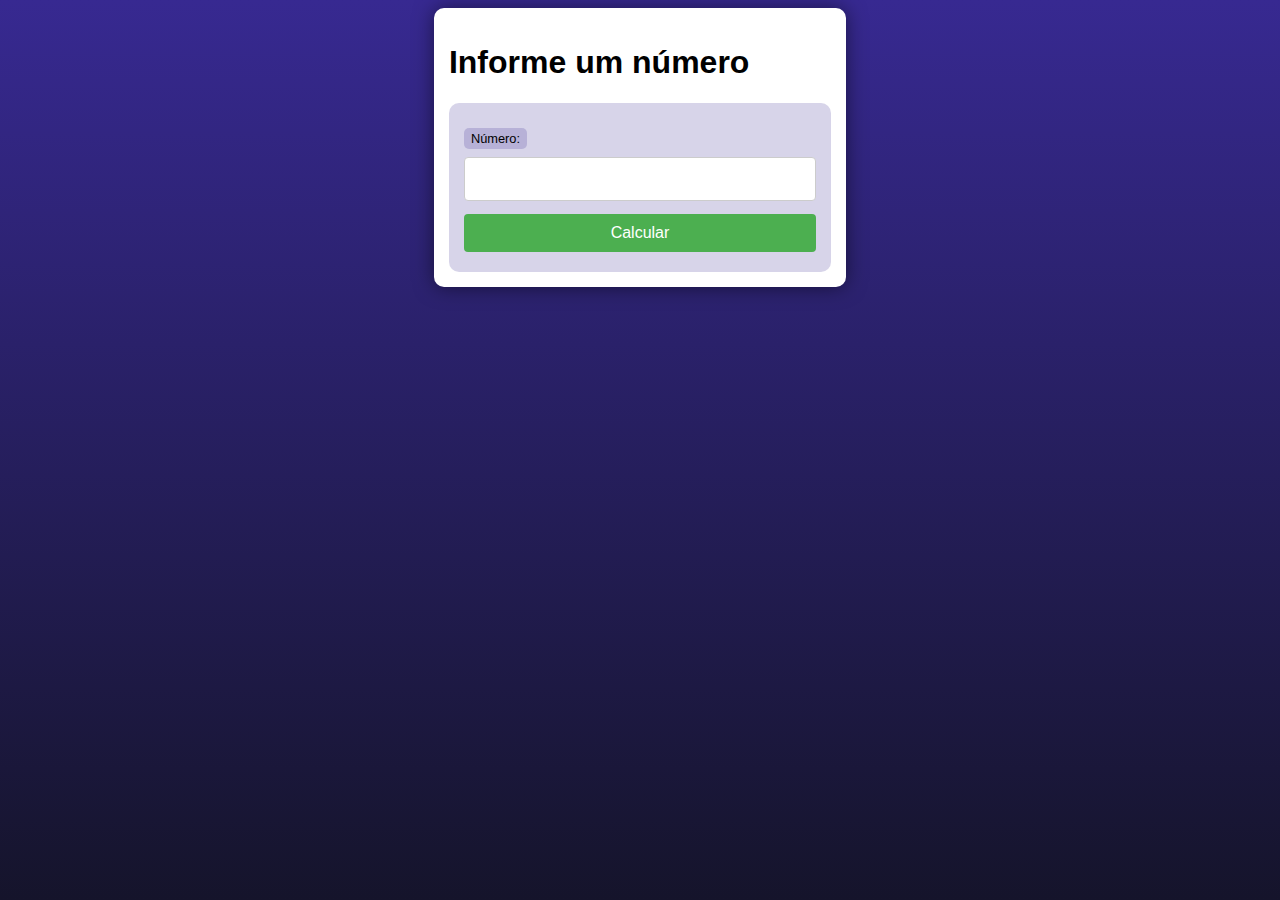
<file: desafios/desafio_1/index.html>
<!DOCTYPE html>
<html lang="pt-br">

<head>
    <meta charset="UTF-8">
    <meta name="viewport" content="width=device-width, initial-scale=1.0">
    <title>Interação com formulários</title>
    <link rel="stylesheet" href="style.css">
</head>

<body>
    <main>
        <h1>Informe um número</h1>
        <form action="resposta.php" method="get">
            <label for="numero">Número: </label>
            <input type="number" name="numero" id="numero">
            <input type="submit" value="Calcular">
        </form>
    </main>
</body>

</html>
</file>
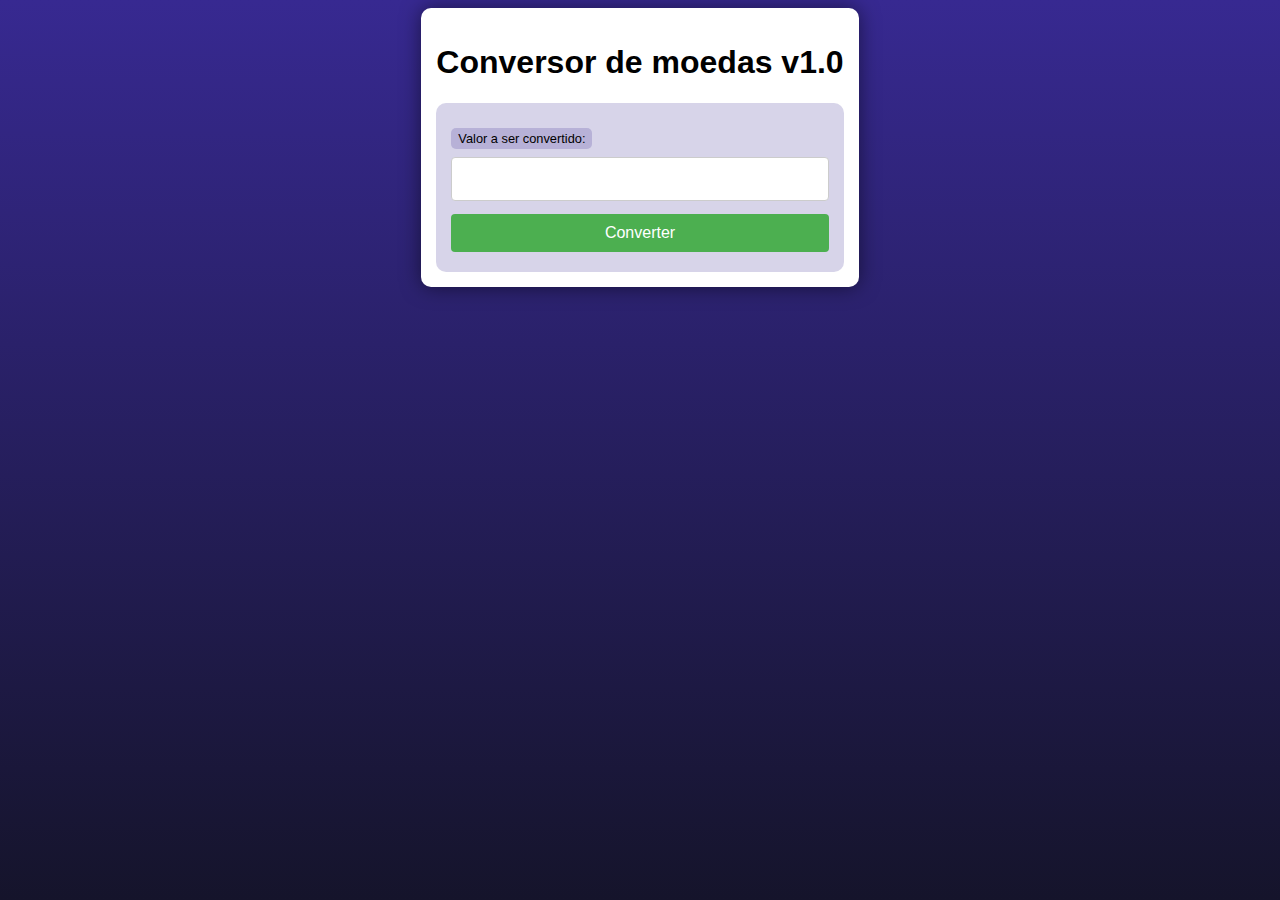
<file: desafios/desafio_3/index.html>
<!DOCTYPE html>
<html lang="pt-br">

<head>
    <meta charset="UTF-8">
    <meta name="viewport" content="width=device-width, initial-scale=1.0">
    <title>Desafio 3 - PHP</title>
    <link rel="stylesheet" href="style.css">
</head>

<body>
    <main>
        <h1>Conversor de moedas v1.0</h1>
        <form action="conversao.php" method="get">
            <label for="valor">Valor a ser convertido: </label>
            <input type="number" name="valor" id="valor" step="0.01">
            <input type="submit" value="Converter">
        </form>
    </main>
</body>

</html>
</file>
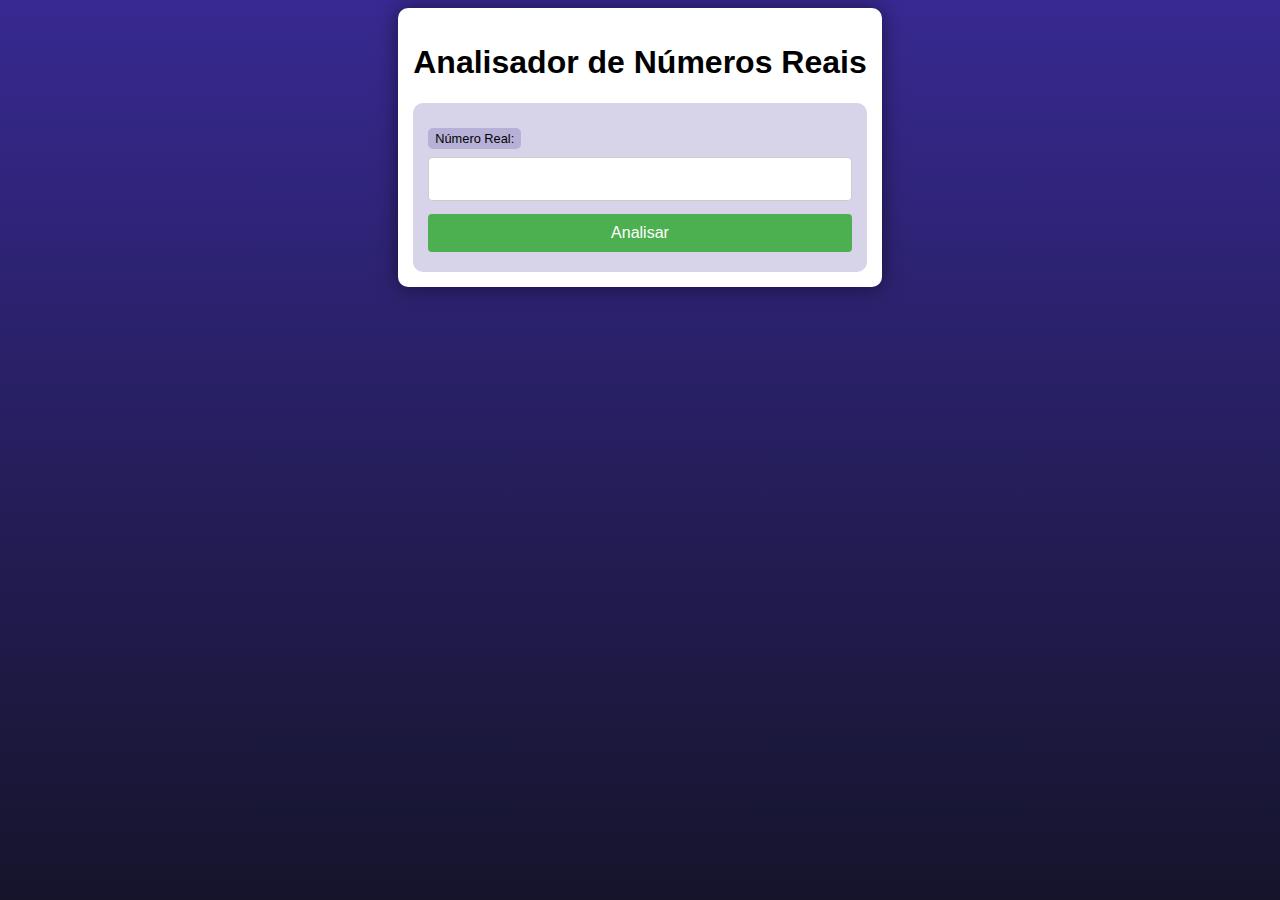
<file: desafios/desafio_5/index.html>
<!DOCTYPE html>
<html lang="pt-br">

<head>
    <meta charset="UTF-8">
    <meta name="viewport" content="width=device-width, initial-scale=1.0">
    <title>Desafio 5 - PHP</title>
    <link rel="stylesheet" href="style.css">
</head>

<body>
    <main>
        <h1>Analisador de Números Reais</h1>
        <form action="numero.php" method="post">
            <label for="n">Número Real: </label>
            <input type="number" name="n" id="n" step="0.001">
            <input type="submit" value="Analisar">
            
        </form>

    </main>

</body>

</html>
</file>
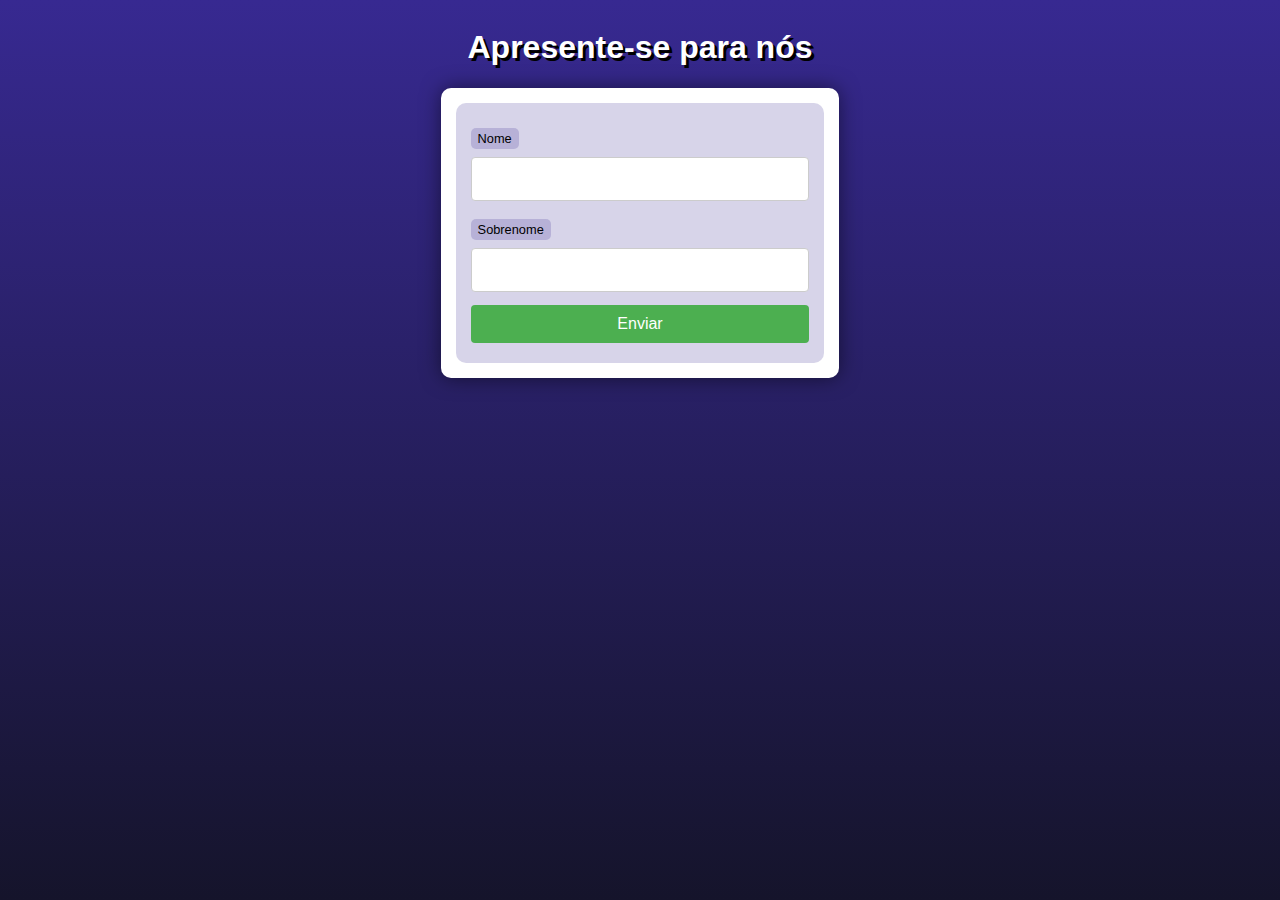
<file: exercicios/ex004/index.html>
<!DOCTYPE html>
<html lang="pt-br">
<head>
    <meta charset="UTF-8">
    <meta name="viewport" content="width=device-width, initial-scale=1.0">
    <title>Interação com formulários</title>
    <link rel="stylesheet" href="style.css">
</head>
<body>
    <header>
        <h1>Apresente-se para nós</h1>
    </header>
    <section>
        <form action="cad.php" method="get">
            <label for="nome">Nome </label>
            <input type="text" name="nome" id="idnome">
            <label for="sobrenome">Sobrenome</label>
            <input type="text" name="sobrenome" id="idsobrenome">
            <input type="submit" value="Enviar">
        </form>
    </section>
    
</body>
</html>
</file>
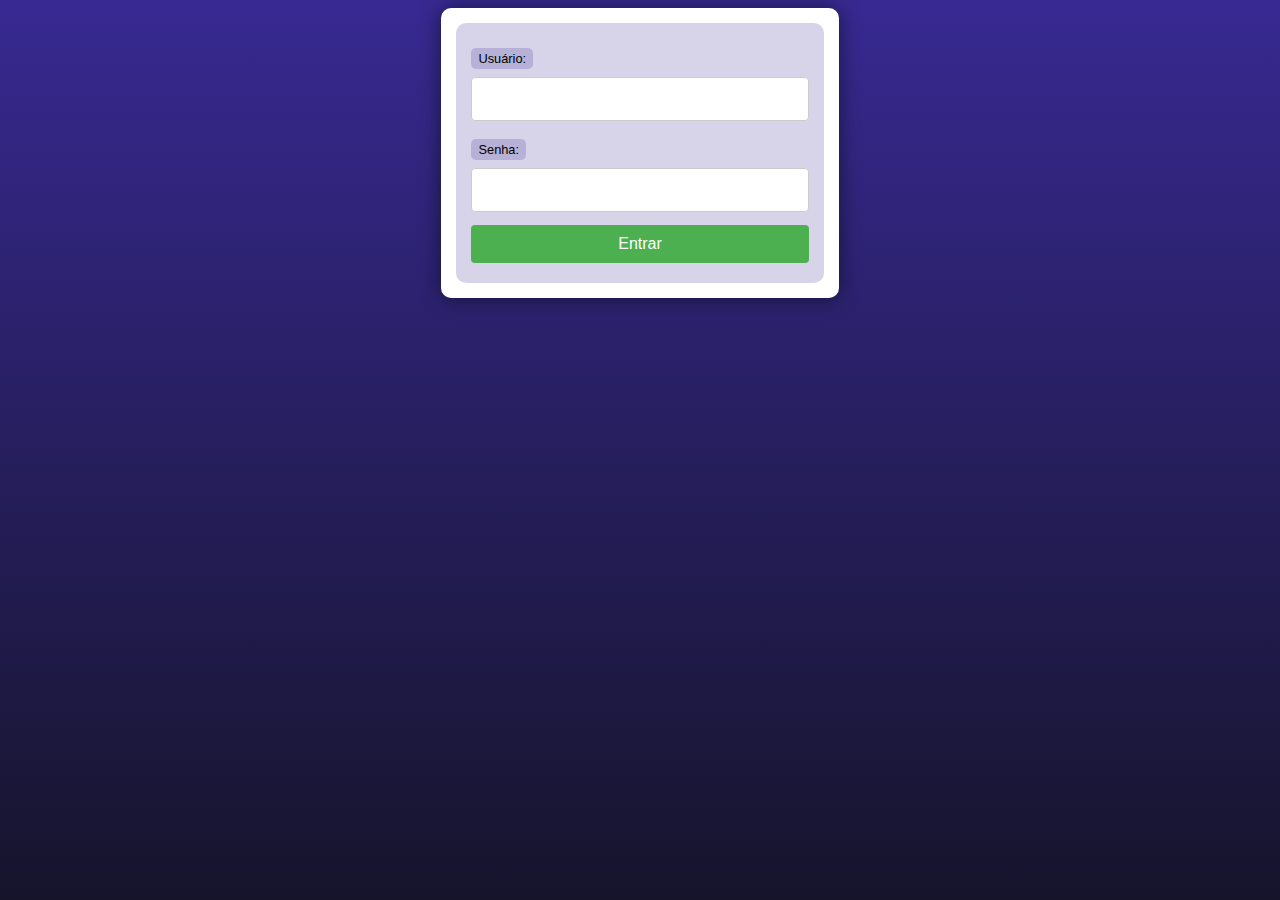
<file: exercicios/ex005/form.html>
<!DOCTYPE html>
<html lang="pt-br">

<head>
    <meta charset="UTF-8">
    <meta name="viewport" content="width=device-width, initial-scale=1.0">
    <title>Exercício PHP - Superglobais</title>
    <link rel="stylesheet" href="style.css">
</head>

<body>
    <main>
        <form action="superglobais.php?tipo=Aluno&turno=Noite" method="post">
            <label for="usuario">Usuário: </label>
            <input type="text" name="usuario" id="usuario">
            <label for="senha">Senha: </label>
            <input type="password" name="senha" id="senha">
            <input type="submit" value="Entrar">
        </form>
    </main>
</body>

</html>
</file>
<file: desafios/desafio_1/style.css>
@charset "UTF-8";

* {
    font-family: Verdana, Geneva, Tahoma, sans-serif;
    box-sizing: border-box;
}

/* ELEMENTOS DA INTERFACE */

body {
    background-color: #15142b;
    background-image: linear-gradient(180deg, #372991, #15142b);
    background-repeat: no-repeat;
    background-position: center center;
    background-size: cover;
    background-attachment: fixed;

    display: flex;
    flex-direction: column;
    flex-wrap: nowrap;
    justify-content: center;
    align-items: center;
}

header, main, section, article {
    max-width: 700px;
}

header > h1 {
    color: white;
    text-shadow: 3px 3px 0px black;
}

main, section, article {
    background-color: white;
    padding: 15px;
    margin-bottom: 20px;
    border-radius: 10px;
    box-shadow: 0px 0px 20px rgba(0, 0, 0, 0.502);
}

footer {
    display: block;
    width: 100vw;
    background-color: #291f6c;
    color: white;
    text-align: center;
    margin-top: auto;
    padding: 5px;
}

p {
    text-align: justify;
    line-height: 1.5em;
}

h2, h3, h4 {
    color: #372991;
    margin: 0 0 10px 0;
}

a {
    color: #15142b;
    background-color: rgba(55, 41, 145, 0.1);
    padding: 0 3px;
    font-weight: 600;
    text-decoration: none;
    border-bottom: .5px dotted #372991;
}

a:hover {
    color: #372991;
    border-bottom: 1px solid #372991;
}

/* TABELAS E LISTAS */

table {
    min-width: 400px;
    border-spacing: 0px;
    border: 0.5px solid #372991;
    margin: 10px auto;
}

table th {
    background-color: #372991;
    color: white;
    padding: 5px;
    text-align: left;
}

table td {
    padding: 5px;
}

table tr {
    background-color: rgba(55, 41, 145, 0.05);
}

table tr:nth-child(odd) {
    background-color: rgba(55, 41, 145, 0.3);
}

table.divisao {
    border: 1px solid white;
}

table.divisao td {
    background-color: white;
    padding: 20px;
    text-align: center;
    font-size: 2.5em;
}

table.divisao  tr:nth-child(1) td:nth-child(2) {
    border-bottom: 3px solid black;
    border-left: 3px solid black;
}

table.divisao tr:nth-child(2) td:nth-child(2) {
    border-left: 3px solid black;
}

table.divisao tr:nth-child(2) td:nth-child(1) {
    text-decoration: underline;
}

ul > li::marker {
    color: #372991;
}

/* ELEMENTOS DE FORMULÁRIO */

form {
    background-color: rgba(55, 41, 145, 0.2);
    padding: 15px;
    border-radius: 10px;
}

form label {
    display: block;
    width: fit-content;
    font-size: 0.8em;
    font-weight: 100;
    background-color: rgba(55, 41, 145, 0.2);
    padding: 3px 7px;
    margin-top: 10px;
    margin-bottom: 0px;
    border-radius: 5px;
}

input[type=text], [type=number], select, input[type=date], input[type=date], input[type=datetime], input[type=email], input[type=month], input[type=password], input[type=range], input[type=tel], input[type=time], input[type=week] {
    width: 100%;
    padding: 12px 20px;
    font-size: 1em;
    margin: 8px 0;
    display: inline-block;
    border: 1px solid #ccc;
    border-radius: 4px;
    box-sizing: border-box;
}
  
input[type=submit] {
    width: 100%;
    background-color: #4CAF50;
    font-size: 1em;
    color: white;
    padding: 10px 20px;
    margin: 5px 0;
    border: none;
    border-radius: 4px;
    cursor: pointer;
}
  
input[type=submit]:hover {
    background-color: #45a049;
}

input[type=reset] {
    width: 100%;
    background-color: #eb9903;
    font-size: 1em;
    color: white;
    padding: 10px 20px;
    margin: 5px 0;
    border: none;
    border-radius: 4px;
    cursor: pointer;
}

input[type=reset]:hover {
    background-color: #c27013;
}

input[type=button], button {
    width: 100%;
    background-color: #372991;
    font-size: 1em;
    color: white;
    padding: 10px 20px;
    margin: 5px 0;
    border: none;
    border-radius: 4px;
    cursor: pointer;
}

input[type=button]:hover, button:hover {
    background-color: #291f6c;
}

fieldset {
    border: 0.5px dotted #372991;
}

fieldset > legend {
    font-size: 0.8em;
    font-weight: 100;
    background-color: rgba(55, 41, 145, 0.2);
    padding: 3px 7px;
    border-radius: 5px;
}

input[type=radio] + label, input[type=checkbox] + label {
    display: inline-block;
    font-size: 1em;
    background-color: rgba(0, 0, 0, 0);
}
</file>
<file: desafios/desafio_3/style.css>
@charset "UTF-8";

* {
    font-family: Verdana, Geneva, Tahoma, sans-serif;
    box-sizing: border-box;
}

/* ELEMENTOS DA INTERFACE */

body {
    background-color: #15142b;
    background-image: linear-gradient(180deg, #372991, #15142b);
    background-repeat: no-repeat;
    background-position: center center;
    background-size: cover;
    background-attachment: fixed;

    display: flex;
    flex-direction: column;
    flex-wrap: nowrap;
    justify-content: center;
    align-items: center;
}

header, main, section, article {
    max-width: 700px;
}

header > h1 {
    color: white;
    text-shadow: 3px 3px 0px black;
}

main, section, article {
    background-color: white;
    padding: 15px;
    margin-bottom: 20px;
    border-radius: 10px;
    box-shadow: 0px 0px 20px rgba(0, 0, 0, 0.502);
}

footer {
    display: block;
    width: 100vw;
    background-color: #291f6c;
    color: white;
    text-align: center;
    margin-top: auto;
    padding: 5px;
}

p {
    text-align: justify;
    line-height: 1.5em;
}

h2, h3, h4 {
    color: #372991;
    margin: 0 0 10px 0;
}

a {
    color: #15142b;
    background-color: rgba(55, 41, 145, 0.1);
    padding: 0 3px;
    font-weight: 600;
    text-decoration: none;
    border-bottom: .5px dotted #372991;
}

a:hover {
    color: #372991;
    border-bottom: 1px solid #372991;
}

/* TABELAS E LISTAS */

table {
    min-width: 400px;
    border-spacing: 0px;
    border: 0.5px solid #372991;
    margin: 10px auto;
}

table th {
    background-color: #372991;
    color: white;
    padding: 5px;
    text-align: left;
}

table td {
    padding: 5px;
}

table tr {
    background-color: rgba(55, 41, 145, 0.05);
}

table tr:nth-child(odd) {
    background-color: rgba(55, 41, 145, 0.3);
}

table.divisao {
    border: 1px solid white;
}

table.divisao td {
    background-color: white;
    padding: 20px;
    text-align: center;
    font-size: 2.5em;
}

table.divisao  tr:nth-child(1) td:nth-child(2) {
    border-bottom: 3px solid black;
    border-left: 3px solid black;
}

table.divisao tr:nth-child(2) td:nth-child(2) {
    border-left: 3px solid black;
}

table.divisao tr:nth-child(2) td:nth-child(1) {
    text-decoration: underline;
}

ul > li::marker {
    color: #372991;
}

/* ELEMENTOS DE FORMULÁRIO */

form {
    background-color: rgba(55, 41, 145, 0.2);
    padding: 15px;
    border-radius: 10px;
}

form label {
    display: block;
    width: fit-content;
    font-size: 0.8em;
    font-weight: 100;
    background-color: rgba(55, 41, 145, 0.2);
    padding: 3px 7px;
    margin-top: 10px;
    margin-bottom: 0px;
    border-radius: 5px;
}

input[type=text], [type=number], select, input[type=date], input[type=date], input[type=datetime], input[type=email], input[type=month], input[type=password], input[type=range], input[type=tel], input[type=time], input[type=week] {
    width: 100%;
    padding: 12px 20px;
    font-size: 1em;
    margin: 8px 0;
    display: inline-block;
    border: 1px solid #ccc;
    border-radius: 4px;
    box-sizing: border-box;
}
  
input[type=submit] {
    width: 100%;
    background-color: #4CAF50;
    font-size: 1em;
    color: white;
    padding: 10px 20px;
    margin: 5px 0;
    border: none;
    border-radius: 4px;
    cursor: pointer;
}
  
input[type=submit]:hover {
    background-color: #45a049;
}

input[type=reset] {
    width: 100%;
    background-color: #eb9903;
    font-size: 1em;
    color: white;
    padding: 10px 20px;
    margin: 5px 0;
    border: none;
    border-radius: 4px;
    cursor: pointer;
}

input[type=reset]:hover {
    background-color: #c27013;
}

input[type=button], button {
    width: 100%;
    background-color: #372991;
    font-size: 1em;
    color: white;
    padding: 10px 20px;
    margin: 5px 0;
    border: none;
    border-radius: 4px;
    cursor: pointer;
}

input[type=button]:hover, button:hover {
    background-color: #291f6c;
}

fieldset {
    border: 0.5px dotted #372991;
}

fieldset > legend {
    font-size: 0.8em;
    font-weight: 100;
    background-color: rgba(55, 41, 145, 0.2);
    padding: 3px 7px;
    border-radius: 5px;
}

input[type=radio] + label, input[type=checkbox] + label {
    display: inline-block;
    font-size: 1em;
    background-color: rgba(0, 0, 0, 0);
}
</file>
<file: desafios/desafio_5/style.css>
@charset "UTF-8";

* {
    font-family: Verdana, Geneva, Tahoma, sans-serif;
    box-sizing: border-box;
}

/* ELEMENTOS DA INTERFACE */

body {
    background-color: #15142b;
    background-image: linear-gradient(180deg, #372991, #15142b);
    background-repeat: no-repeat;
    background-position: center center;
    background-size: cover;
    background-attachment: fixed;

    display: flex;
    flex-direction: column;
    flex-wrap: nowrap;
    justify-content: center;
    align-items: center;
}

header, main, section, article {
    max-width: 700px;
}

header > h1 {
    color: white;
    text-shadow: 3px 3px 0px black;
}

main, section, article {
    background-color: white;
    padding: 15px;
    margin-bottom: 20px;
    border-radius: 10px;
    box-shadow: 0px 0px 20px rgba(0, 0, 0, 0.502);
}

footer {
    display: block;
    width: 100vw;
    background-color: #291f6c;
    color: white;
    text-align: center;
    margin-top: auto;
    padding: 5px;
}

p {
    text-align: justify;
    line-height: 1.5em;
}

h2, h3, h4 {
    color: #372991;
    margin: 0 0 10px 0;
}

a {
    color: #15142b;
    background-color: rgba(55, 41, 145, 0.1);
    padding: 0 3px;
    font-weight: 600;
    text-decoration: none;
    border-bottom: .5px dotted #372991;
}

a:hover {
    color: #372991;
    border-bottom: 1px solid #372991;
}

/* TABELAS E LISTAS */

table {
    min-width: 400px;
    border-spacing: 0px;
    border: 0.5px solid #372991;
    margin: 10px auto;
}

table th {
    background-color: #372991;
    color: white;
    padding: 5px;
    text-align: left;
}

table td {
    padding: 5px;
}

table tr {
    background-color: rgba(55, 41, 145, 0.05);
}

table tr:nth-child(odd) {
    background-color: rgba(55, 41, 145, 0.3);
}

table.divisao {
    border: 1px solid white;
}

table.divisao td {
    background-color: white;
    padding: 20px;
    text-align: center;
    font-size: 2.5em;
}

table.divisao  tr:nth-child(1) td:nth-child(2) {
    border-bottom: 3px solid black;
    border-left: 3px solid black;
}

table.divisao tr:nth-child(2) td:nth-child(2) {
    border-left: 3px solid black;
}

table.divisao tr:nth-child(2) td:nth-child(1) {
    text-decoration: underline;
}

ul > li::marker {
    color: #372991;
}

/* ELEMENTOS DE FORMULÁRIO */

form {
    background-color: rgba(55, 41, 145, 0.2);
    padding: 15px;
    border-radius: 10px;
}

form label {
    display: block;
    width: fit-content;
    font-size: 0.8em;
    font-weight: 100;
    background-color: rgba(55, 41, 145, 0.2);
    padding: 3px 7px;
    margin-top: 10px;
    margin-bottom: 0px;
    border-radius: 5px;
}

input[type=text], [type=number], select, input[type=date], input[type=date], input[type=datetime], input[type=email], input[type=month], input[type=password], input[type=range], input[type=tel], input[type=time], input[type=week] {
    width: 100%;
    padding: 12px 20px;
    font-size: 1em;
    margin: 8px 0;
    display: inline-block;
    border: 1px solid #ccc;
    border-radius: 4px;
    box-sizing: border-box;
}
  
input[type=submit] {
    width: 100%;
    background-color: #4CAF50;
    font-size: 1em;
    color: white;
    padding: 10px 20px;
    margin: 5px 0;
    border: none;
    border-radius: 4px;
    cursor: pointer;
}
  
input[type=submit]:hover {
    background-color: #45a049;
}

input[type=reset] {
    width: 100%;
    background-color: #eb9903;
    font-size: 1em;
    color: white;
    padding: 10px 20px;
    margin: 5px 0;
    border: none;
    border-radius: 4px;
    cursor: pointer;
}

input[type=reset]:hover {
    background-color: #c27013;
}

input[type=button], button {
    width: 100%;
    background-color: #372991;
    font-size: 1em;
    color: white;
    padding: 10px 20px;
    margin: 5px 0;
    border: none;
    border-radius: 4px;
    cursor: pointer;
}

input[type=button]:hover, button:hover {
    background-color: #291f6c;
}

fieldset {
    border: 0.5px dotted #372991;
}

fieldset > legend {
    font-size: 0.8em;
    font-weight: 100;
    background-color: rgba(55, 41, 145, 0.2);
    padding: 3px 7px;
    border-radius: 5px;
}

input[type=radio] + label, input[type=checkbox] + label {
    display: inline-block;
    font-size: 1em;
    background-color: rgba(0, 0, 0, 0);
}
</file>
<file: exercicios/ex004/style.css>
@charset "UTF-8";

* {
    font-family: Verdana, Geneva, Tahoma, sans-serif;
    box-sizing: border-box;
}

/* ELEMENTOS DA INTERFACE */

body {
    background-color: #15142b;
    background-image: linear-gradient(180deg, #372991, #15142b);
    background-repeat: no-repeat;
    background-position: center center;
    background-size: cover;
    background-attachment: fixed;

    display: flex;
    flex-direction: column;
    flex-wrap: nowrap;
    justify-content: center;
    align-items: center;
}

header, main, section, article {
    max-width: 700px;
}

header > h1 {
    color: white;
    text-shadow: 3px 3px 0px black;
}

main, section, article {
    background-color: white;
    padding: 15px;
    margin-bottom: 20px;
    border-radius: 10px;
    box-shadow: 0px 0px 20px rgba(0, 0, 0, 0.502);
}

footer {
    display: block;
    width: 100vw;
    background-color: #291f6c;
    color: white;
    text-align: center;
    margin-top: auto;
    padding: 5px;
}

p {
    text-align: justify;
    line-height: 1.5em;
}

h2, h3, h4 {
    color: #372991;
    margin: 0 0 10px 0;
}

a {
    color: #15142b;
    background-color: rgba(55, 41, 145, 0.1);
    padding: 0 3px;
    font-weight: 600;
    text-decoration: none;
    border-bottom: .5px dotted #372991;
}

a:hover {
    color: #372991;
    border-bottom: 1px solid #372991;
}

/* TABELAS E LISTAS */

table {
    min-width: 400px;
    border-spacing: 0px;
    border: 0.5px solid #372991;
    margin: 10px auto;
}

table th {
    background-color: #372991;
    color: white;
    padding: 5px;
    text-align: left;
}

table td {
    padding: 5px;
}

table tr {
    background-color: rgba(55, 41, 145, 0.05);
}

table tr:nth-child(odd) {
    background-color: rgba(55, 41, 145, 0.3);
}

table.divisao {
    border: 1px solid white;
}

table.divisao td {
    background-color: white;
    padding: 20px;
    text-align: center;
    font-size: 2.5em;
}

table.divisao  tr:nth-child(1) td:nth-child(2) {
    border-bottom: 3px solid black;
    border-left: 3px solid black;
}

table.divisao tr:nth-child(2) td:nth-child(2) {
    border-left: 3px solid black;
}

table.divisao tr:nth-child(2) td:nth-child(1) {
    text-decoration: underline;
}

ul > li::marker {
    color: #372991;
}

/* ELEMENTOS DE FORMULÁRIO */

form {
    background-color: rgba(55, 41, 145, 0.2);
    padding: 15px;
    border-radius: 10px;
}

form label {
    display: block;
    width: fit-content;
    font-size: 0.8em;
    font-weight: 100;
    background-color: rgba(55, 41, 145, 0.2);
    padding: 3px 7px;
    margin-top: 10px;
    margin-bottom: 0px;
    border-radius: 5px;
}

input[type=text], [type=number], select, input[type=date], input[type=date], input[type=datetime], input[type=email], input[type=month], input[type=password], input[type=range], input[type=tel], input[type=time], input[type=week] {
    width: 100%;
    padding: 12px 20px;
    font-size: 1em;
    margin: 8px 0;
    display: inline-block;
    border: 1px solid #ccc;
    border-radius: 4px;
    box-sizing: border-box;
}
  
input[type=submit] {
    width: 100%;
    background-color: #4CAF50;
    font-size: 1em;
    color: white;
    padding: 10px 20px;
    margin: 5px 0;
    border: none;
    border-radius: 4px;
    cursor: pointer;
}
  
input[type=submit]:hover {
    background-color: #45a049;
}

input[type=reset] {
    width: 100%;
    background-color: #eb9903;
    font-size: 1em;
    color: white;
    padding: 10px 20px;
    margin: 5px 0;
    border: none;
    border-radius: 4px;
    cursor: pointer;
}

input[type=reset]:hover {
    background-color: #c27013;
}

input[type=button], button {
    width: 100%;
    background-color: #372991;
    font-size: 1em;
    color: white;
    padding: 10px 20px;
    margin: 5px 0;
    border: none;
    border-radius: 4px;
    cursor: pointer;
}

input[type=button]:hover, button:hover {
    background-color: #291f6c;
}

fieldset {
    border: 0.5px dotted #372991;
}

fieldset > legend {
    font-size: 0.8em;
    font-weight: 100;
    background-color: rgba(55, 41, 145, 0.2);
    padding: 3px 7px;
    border-radius: 5px;
}

input[type=radio] + label, input[type=checkbox] + label {
    display: inline-block;
    font-size: 1em;
    background-color: rgba(0, 0, 0, 0);
}
</file>
<file: exercicios/ex005/style.css>
@charset "UTF-8";

* {
    font-family: Verdana, Geneva, Tahoma, sans-serif;
    box-sizing: border-box;
}

/* ELEMENTOS DA INTERFACE */

body {
    background-color: #15142b;
    background-image: linear-gradient(180deg, #372991, #15142b);
    background-repeat: no-repeat;
    background-position: center center;
    background-size: cover;
    background-attachment: fixed;

    display: flex;
    flex-direction: column;
    flex-wrap: nowrap;
    justify-content: center;
    align-items: center;
}

header, main, section, article {
    max-width: 700px;
}

header > h1 {
    color: white;
    text-shadow: 3px 3px 0px black;
}

main, section, article {
    background-color: white;
    padding: 15px;
    margin-bottom: 20px;
    border-radius: 10px;
    box-shadow: 0px 0px 20px rgba(0, 0, 0, 0.502);
}

footer {
    display: block;
    width: 100vw;
    background-color: #291f6c;
    color: white;
    text-align: center;
    margin-top: auto;
    padding: 5px;
}

p {
    text-align: justify;
    line-height: 1.5em;
}

h2, h3, h4 {
    color: #372991;
    margin: 0 0 10px 0;
}

a {
    color: #15142b;
    background-color: rgba(55, 41, 145, 0.1);
    padding: 0 3px;
    font-weight: 600;
    text-decoration: none;
    border-bottom: .5px dotted #372991;
}

a:hover {
    color: #372991;
    border-bottom: 1px solid #372991;
}

/* TABELAS E LISTAS */

table {
    min-width: 400px;
    border-spacing: 0px;
    border: 0.5px solid #372991;
    margin: 10px auto;
}

table th {
    background-color: #372991;
    color: white;
    padding: 5px;
    text-align: left;
}

table td {
    padding: 5px;
}

table tr {
    background-color: rgba(55, 41, 145, 0.05);
}

table tr:nth-child(odd) {
    background-color: rgba(55, 41, 145, 0.3);
}

table.divisao {
    border: 1px solid white;
}

table.divisao td {
    background-color: white;
    padding: 20px;
    text-align: center;
    font-size: 2.5em;
}

table.divisao  tr:nth-child(1) td:nth-child(2) {
    border-bottom: 3px solid black;
    border-left: 3px solid black;
}

table.divisao tr:nth-child(2) td:nth-child(2) {
    border-left: 3px solid black;
}

table.divisao tr:nth-child(2) td:nth-child(1) {
    text-decoration: underline;
}

ul > li::marker {
    color: #372991;
}

/* ELEMENTOS DE FORMULÁRIO */

form {
    background-color: rgba(55, 41, 145, 0.2);
    padding: 15px;
    border-radius: 10px;
}

form label {
    display: block;
    width: fit-content;
    font-size: 0.8em;
    font-weight: 100;
    background-color: rgba(55, 41, 145, 0.2);
    padding: 3px 7px;
    margin-top: 10px;
    margin-bottom: 0px;
    border-radius: 5px;
}

input[type=text], [type=number], select, input[type=date], input[type=date], input[type=datetime], input[type=email], input[type=month], input[type=password], input[type=range], input[type=tel], input[type=time], input[type=week] {
    width: 100%;
    padding: 12px 20px;
    font-size: 1em;
    margin: 8px 0;
    display: inline-block;
    border: 1px solid #ccc;
    border-radius: 4px;
    box-sizing: border-box;
}
  
input[type=submit] {
    width: 100%;
    background-color: #4CAF50;
    font-size: 1em;
    color: white;
    padding: 10px 20px;
    margin: 5px 0;
    border: none;
    border-radius: 4px;
    cursor: pointer;
}
  
input[type=submit]:hover {
    background-color: #45a049;
}

input[type=reset] {
    width: 100%;
    background-color: #eb9903;
    font-size: 1em;
    color: white;
    padding: 10px 20px;
    margin: 5px 0;
    border: none;
    border-radius: 4px;
    cursor: pointer;
}

input[type=reset]:hover {
    background-color: #c27013;
}

input[type=button], button {
    width: 100%;
    background-color: #372991;
    font-size: 1em;
    color: white;
    padding: 10px 20px;
    margin: 5px 0;
    border: none;
    border-radius: 4px;
    cursor: pointer;
}

input[type=button]:hover, button:hover {
    background-color: #291f6c;
}

fieldset {
    border: 0.5px dotted #372991;
}

fieldset > legend {
    font-size: 0.8em;
    font-weight: 100;
    background-color: rgba(55, 41, 145, 0.2);
    padding: 3px 7px;
    border-radius: 5px;
}

input[type=radio] + label, input[type=checkbox] + label {
    display: inline-block;
    font-size: 1em;
    background-color: rgba(0, 0, 0, 0);
}
</file>
